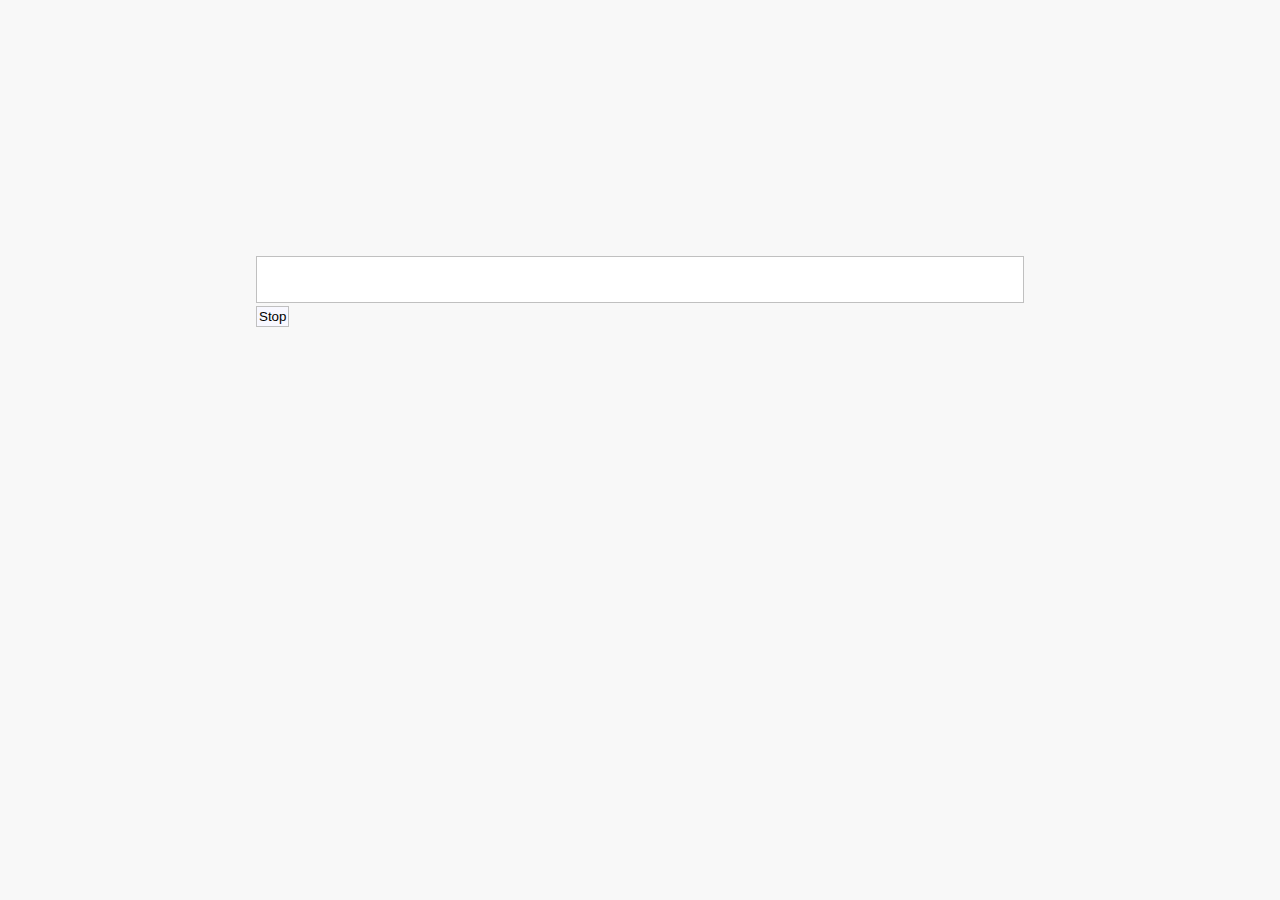
<file: index.html>
<!DOCTYPE html>

<html>
  <head>
    <meta charset="utf-8">
    <title>look-around</title>
    <link rel="stylesheet" href="index.css">
  </head>
  <body>
    <div id="container">
      <input id="theTextInput" type="text"></input>
      <br/>
      <input id="theStopButton" type="button" value="Stop"></input>
    </div>

    <script src="index.js"></script>
  </body>
</html>
</file>
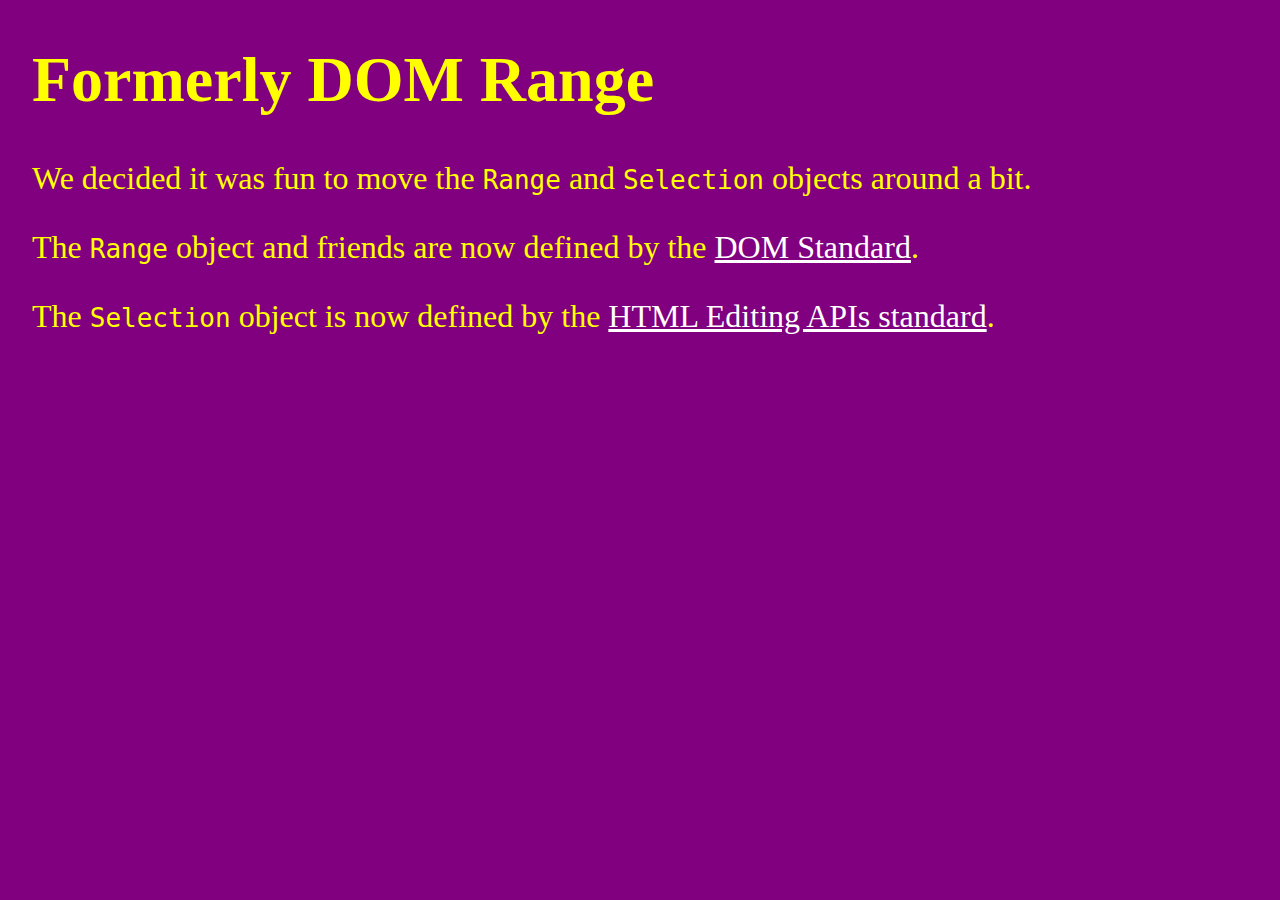
<file: dom-range.html>
<!doctype html>
<title>Formerly DOM Range</title>
<style>
 body { margin:1em; background:purple; color:yellow; font-size:2em }
 :link { color:white }
 :visited { color:white; text-decoration:none }
 :link:hover, :visited:hover { color:lime }
</style>
<h1>Formerly DOM Range</h1>
<p>We decided it was fun to move the <code>Range</code> and <code>Selection</code> objects around a bit.</p>
<p>The <code>Range</code> object and friends are now defined by the <a href="http://dom.spec.whatwg.org/#ranges">DOM Standard</a>.
<p>The <code>Selection</code> object is now defined by the <a href="http://dvcs.w3.org/hg/editing/raw-file/tip/editing.html#selections">HTML Editing APIs standard</a>.
</file>
<file: index.css>
* {
  margin: 0;
  padding: 0;

  box-sizing: border-box;
  -moz-box-sizing: border-box;
  -webkit-box-sizing: border-box;
}

body {
  background-color: #F8F8F8;
}

#container {
    position: relative;
    margin: 20%;
    width: 60%;
    height: 60%;
    font-size: 30pt;
}

#theTextInput {
    width: 100%;
    font-size: inherit;
    border: 1px solid silver;
}

#theTextInput:focus {
    outline: dotted 1px silver;
    outline-offset: 1px;
}

#theStopButton {
    position: absolute;
    margin-top: 3px;
    margin-bottom: 3px;
    margin-right: 3px;
    padding: 2px;
    border: 1px solid silver;
    background: ghostwhite;
}
</file>
